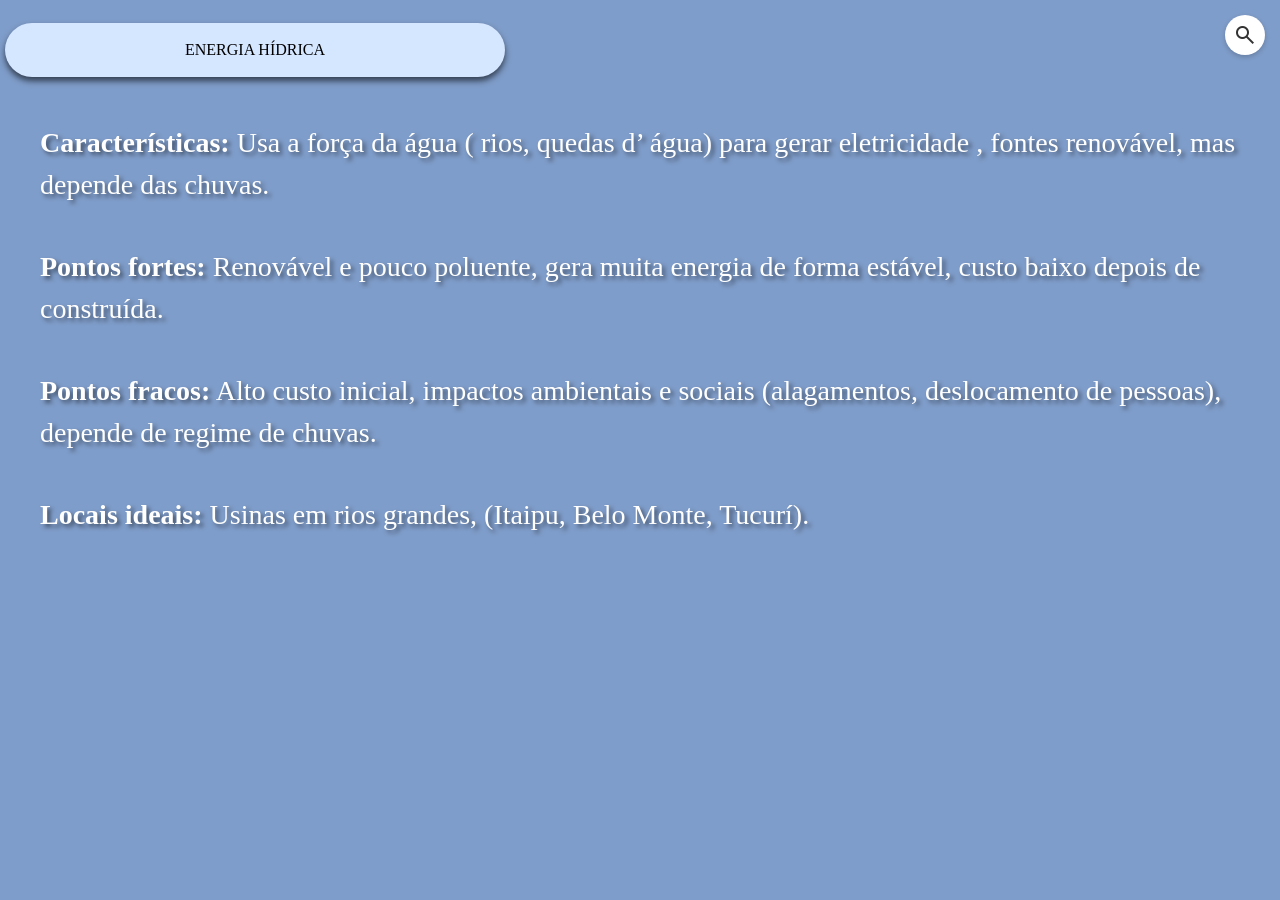
<file: PAGINA-12.html>
<!DOCTYPE html!>
<html lang=" pt-BR">
<head>
    <meta charset = "UTF-8">
    <meta name="viewport" content=" width=device-width">
    <link rel="stylesheet" href="stylePagina12.css">
    <title>ENERGIA HÍDRICA</title>
</head>
<body>

<br><div class="container-botao ">
    <a class="texto-contornado2 meu-botao">ENERGIA HÍDRICA</a>
</div>
<a href="pagina11EnergiaHidrica.html">
  <span class="material-symbols-outlined search-icon">
    search
  </span>
</a>   
<p class="texto">
<strong>Características:</strong>  Usa  a força da água ( rios, quedas d’ água) 
para gerar eletricidade , fontes renovável, mas depende 
das chuvas.
</p>

<p class="texto">
<strong>Pontos fortes:</strong> Renovável e pouco poluente, gera muita 
energia de forma estável, custo baixo depois de construída.
</p>

<p class="texto">
<strong>Pontos fracos:</strong> Alto custo inicial, impactos ambientais e 
sociais (alagamentos, deslocamento de pessoas), depende 
de regime de chuvas.
</p>

<p class="texto">
<strong>Locais ideais:</strong> Usinas em rios grandes, (Itaipu, Belo Monte, Tucurí).
</p>



<link rel="stylesheet"
href="https://fonts.googleapis.com/css2?family=Material+Symbols+Outlined" />


</body>
</html>
</file>
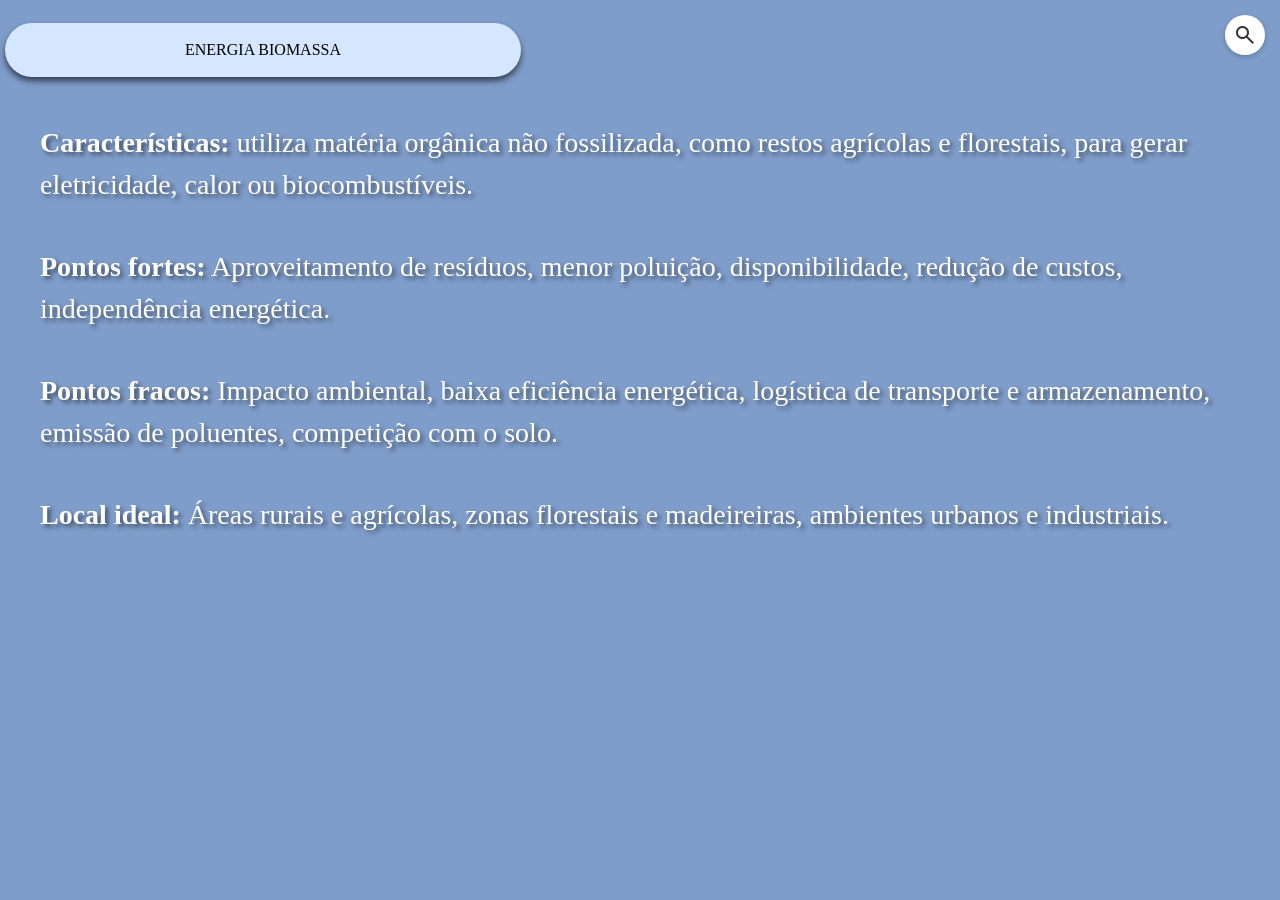
<file: pagina.10.html>
<!DOCTYPE html!>
<html lang=" pt-BR">
<head>
    <meta charset = "UTF-8">
    <meta name="viewport" content=" width=device-width">
    <link rel="stylesheet" href="pagina.10.css">
    <title>ENERGIA BIOMASSA</title>
</head>

<body>

<br><div class="container-botao ">
    <a class="texto-contornado2 meu-botao">ENERGIA BIOMASSA</a>
</div>

<a href="PAGINA-9.html">
  <span class="material-symbols-outlined search-icon">
    search
  </span>
</a>

<link rel="stylesheet"
href="https://fonts.googleapis.com/css2?family=Material+Symbols+Outlined" />

<p class="texto">
<strong>Características:</strong> utiliza matéria orgânica não fossilizada, como restos agrícolas e florestais, para gerar eletricidade, calor ou biocombustíveis.
</p>

<p class="texto">
<strong>Pontos fortes:</strong> Aproveitamento de resíduos, menor poluição, disponibilidade, redução de custos, independência energética.
</p>

<p class="texto">
<strong>Pontos fracos:</strong> Impacto ambiental, baixa eficiência energética, logística de transporte e armazenamento, emissão de poluentes, competição com o solo.
</p>

<p class="texto">
<strong>Local ideal:</strong> Áreas rurais e agrícolas, zonas florestais e madeireiras, ambientes urbanos e industriais.
</p>

</body>
</html>
</file>
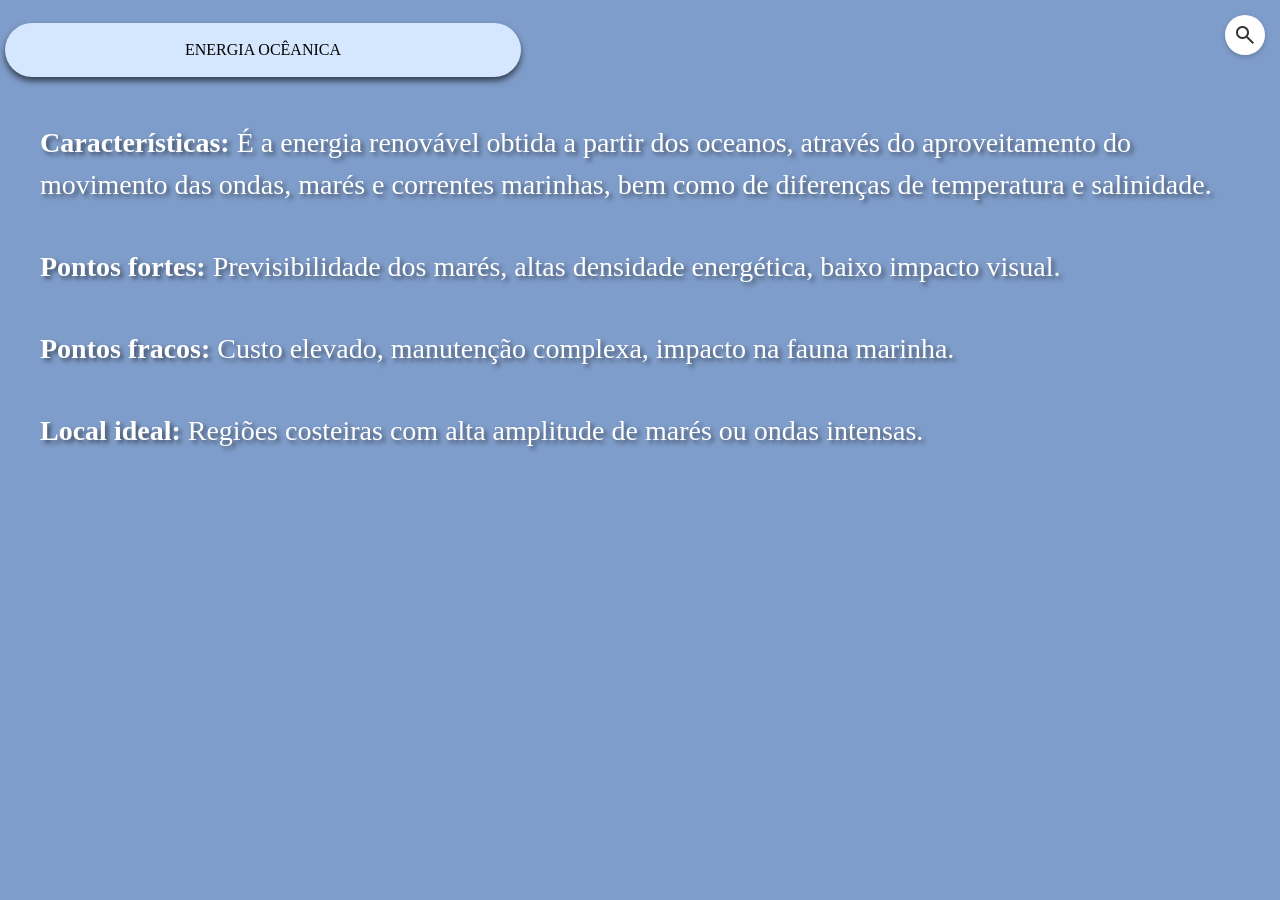
<file: Pagina.8.html>
<!DOCTYPE html!>
<html lang=" pt-BR">
<head>
    <meta charset = "UTF-8">
    <meta name="viewport" content=" width=device-width">
    <link rel="stylesheet" href="Pagina.8.css">
    <title>ENERGIA OCÊANICA</title>
</head>
<body>

<br><div class="container-botao ">
    <a class="texto-contornado2 meu-botao">ENERGIA OCÊANICA</a>
</div>
<a href="PAGINA7.html">
  <span class="material-symbols-outlined search-icon">
    search
  </span>
</a>


<link rel="stylesheet"
href="https://fonts.googleapis.com/css2?family=Material+Symbols+Outlined" />

<p class="texto">
<strong>Características:</strong> É a energia renovável obtida a partir dos oceanos, através do aproveitamento do movimento das ondas, marés e correntes marinhas, bem como de diferenças de temperatura e salinidade.
</p>

<p class="texto">
<strong>Pontos fortes:</strong> Previsibilidade dos marés, altas densidade energética, baixo impacto visual.
</p>

<p class="texto">
<strong>Pontos fracos:</strong> Custo elevado, manutenção complexa, impacto na fauna marinha.
</p>

<p class="texto">
<strong>Local ideal:</strong> Regiões costeiras com alta amplitude de marés ou ondas intensas.
</p>
</file>
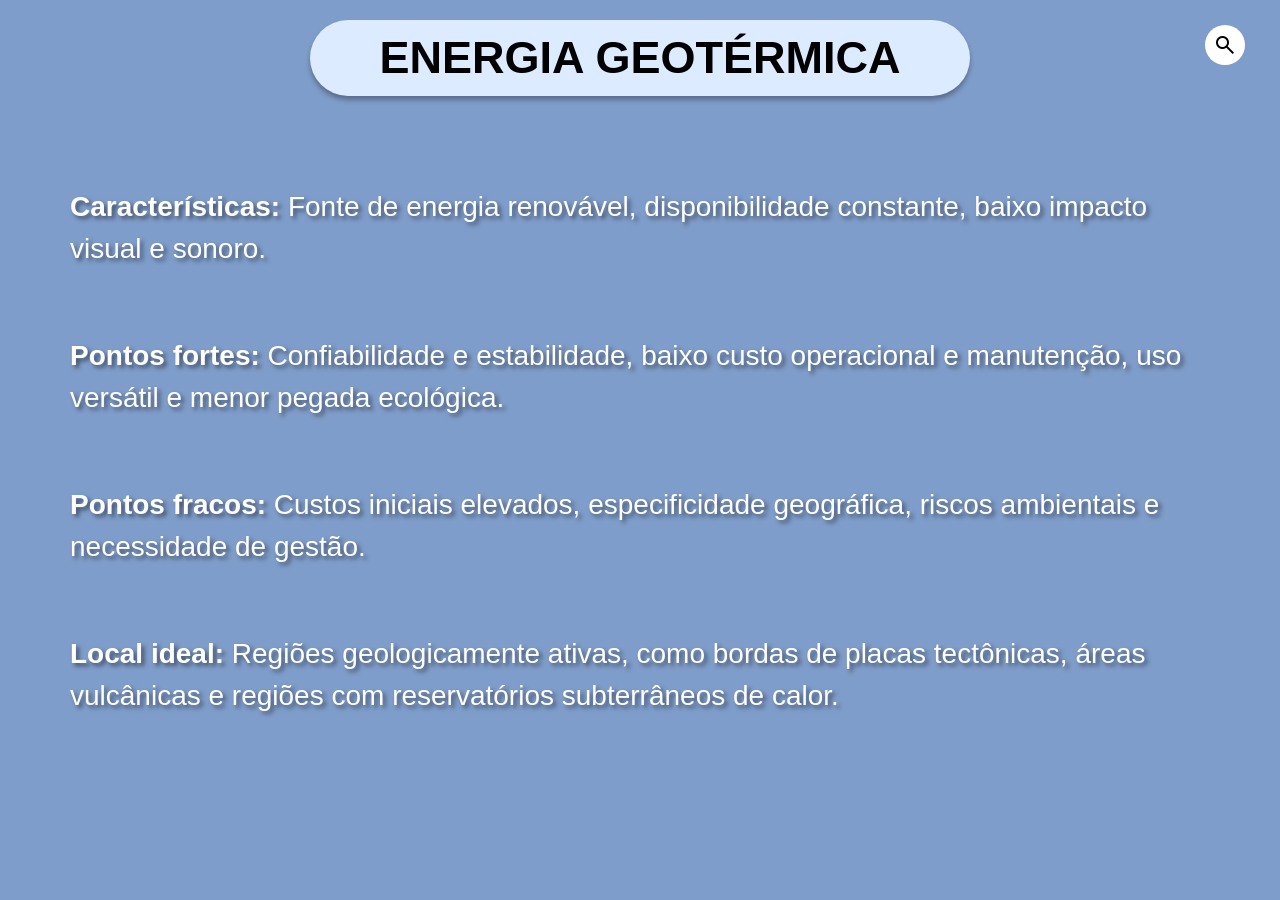
<file: pagina14.html>
<!DOCTYPE html>
<html lang="pt-BR">

<head>
    <meta charset="UTF-8">
    <meta name="viewport" content="width=device-width, initial-scale=1.0">

    <title>ENERGIA GEOTÉRMICA</title>

    <link rel="stylesheet" href="pagina14.css">

    <link rel="stylesheet"
    href="https://fonts.googleapis.com/css2?family=Material+Symbols+Outlined" />
</head>

<body>

<div class="topo">

    <div class="container-botao">
        <a class="meu-botao">ENERGIA GEOTÉRMICA</a>
    </div>

    <a href="PAGINA-13.html">
      <span class="material-symbols-outlined search-icon">
        search
      </span>
    </a>

</div>

<div class="conteudo">

<p class="texto">
<strong>Características:</strong> Fonte de energia renovável, disponibilidade constante, baixo impacto visual e sonoro.
</p>

<p class="texto">
<strong>Pontos fortes:</strong> Confiabilidade e estabilidade, baixo custo operacional e manutenção, uso versátil e menor pegada ecológica.
</p>

<p class="texto">
<strong>Pontos fracos:</strong> Custos iniciais elevados, especificidade geográfica, riscos ambientais e necessidade de gestão.
</p>

<p class="texto">
<strong>Local ideal:</strong> Regiões geologicamente ativas, como bordas de placas tectônicas, áreas vulcânicas e regiões com reservatórios subterrâneos de calor.
</p>

</div>

</body>
</html>
</file>
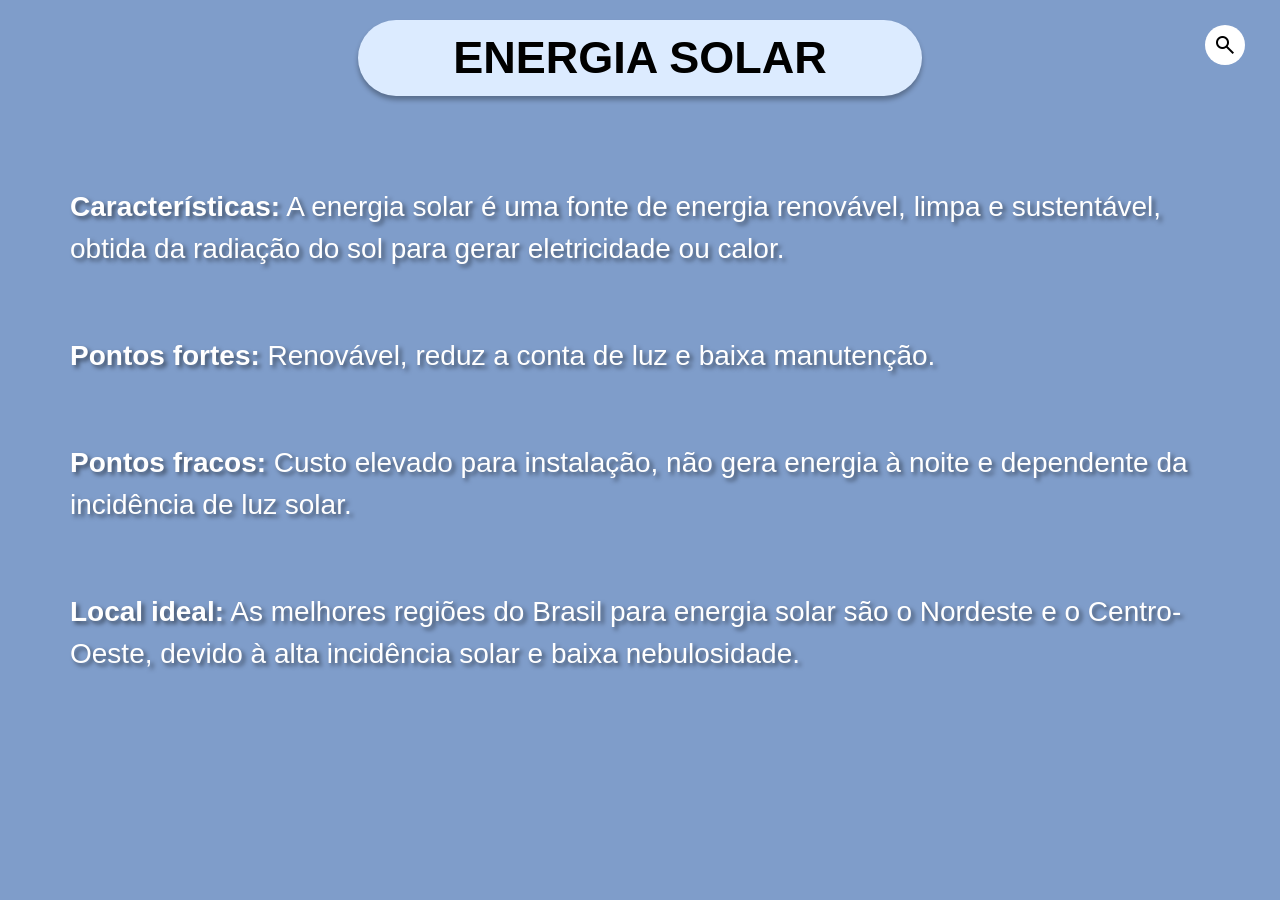
<file: pagina4.html>
<!DOCTYPE html>
<html lang="pt-BR">

<head>
    <meta charset="UTF-8">
    <meta name="viewport" content="width=device-width, initial-scale=1.0">

    <title>ENERGIA SOLAR</title>

    <link rel="stylesheet" href="pagina4.css">

    <link rel="stylesheet"
    href="https://fonts.googleapis.com/css2?family=Material+Symbols+Outlined" />
</head>

<body>

<div class="topo">

    <div class="container-botao">
        <a class="meu-botao">ENERGIA SOLAR</a>
    </div>

    <a href="PAGINA-3.html">
      <span class="material-symbols-outlined search-icon">
        search
      </span>
    </a>

</div>

<div class="conteudo">

<p class="texto">
<strong>Características:</strong> A energia solar é uma fonte de energia renovável, limpa e sustentável, obtida da radiação do sol para gerar eletricidade ou calor.
</p>

<p class="texto">
<strong>Pontos fortes:</strong> Renovável, reduz a conta de luz e baixa manutenção.
</p>

<p class="texto">
<strong>Pontos fracos:</strong> Custo elevado para instalação, não gera energia à noite e dependente da incidência de luz solar.
</p>

<p class="texto">
<strong>Local ideal:</strong> As melhores regiões do Brasil para energia solar são o Nordeste e o Centro-Oeste, devido à alta incidência solar e baixa nebulosidade.
</p>

</div>

</body>
</html>
</file>
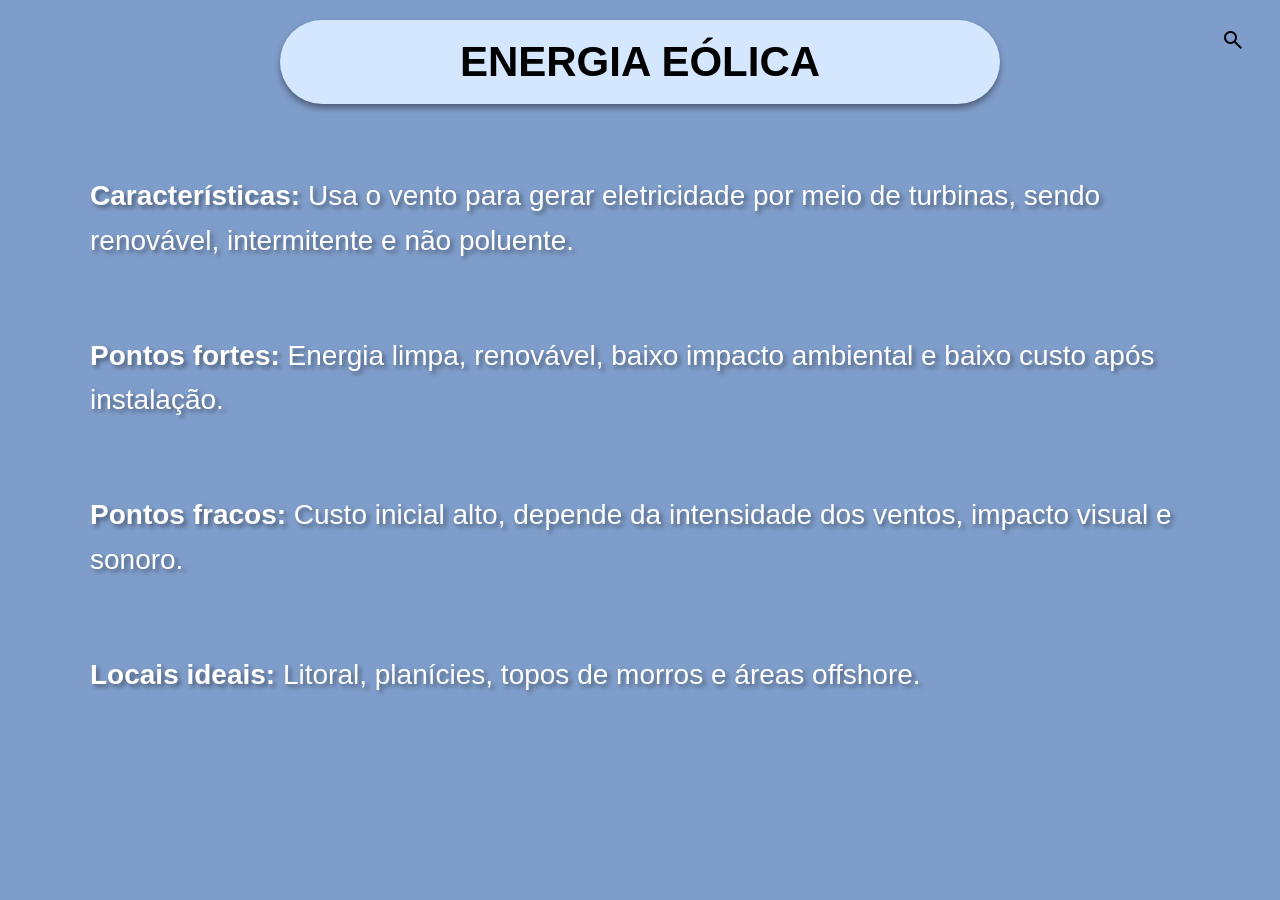
<file: pagina6.html>
<!DOCTYPE html>
<html lang="pt-BR">

<head>
    <meta charset="UTF-8">
    <meta name="viewport" content="width=device-width, initial-scale=1.0">

    <title>ENERGIA EÓLICA</title>

    <link rel="stylesheet" href="pagina6.css">

    <link rel="stylesheet"
    href="https://fonts.googleapis.com/css2?family=Material+Symbols+Outlined" />
</head>

<body>

<div class="container-botao">
    <a class="meu-botao">ENERGIA EÓLICA</a>
</div>

<a href="pagina.5.html">
  <span class="material-symbols-outlined search-icon">
    search
  </span>
</a>

<p class="texto">
<strong>Características:</strong> Usa o vento para gerar eletricidade por meio de turbinas, sendo renovável, intermitente e não poluente.
</p>

<p class="texto">
<strong>Pontos fortes:</strong> Energia limpa, renovável, baixo impacto ambiental e baixo custo após instalação.
</p>

<p class="texto">
<strong>Pontos fracos:</strong> Custo inicial alto, depende da intensidade dos ventos, impacto visual e sonoro.
</p>

<p class="texto">
<strong>Locais ideais:</strong> Litoral, planícies, topos de morros e áreas offshore.
</p>

</body>
</html>
</file>
<file: stylePagina12.css>
h1 {
        color: rgb(219, 215, 215);
        font-family: Jockey One;
        font-size: 70px;
        text-shadow: 4px 4px 5px rgba(0,0,0,0, 0.3);
        text-align: center;
    }
body {
  background-color: 7F9DCA;
  background-size: cover;          
  background-position: center;    
  background-repeat: no-repeat;    
  background-attachment: fixed;    
  height: 100vh;                 
  margin: 0;
}

.elemento-transparente {
  opacity: 0.5; 
}

img {
    display: block; 
     margin-left: auto;
    margin-right: auto;
    width: 300px;
    height: auto; 
    }
.meu-botao {
    background-color: #D5E6FF;
    padding: 18px 180px;
    margin: 5px;
    text-decoration: none;
    display: inline-block; 
    border-radius: 90px;
    box-shadow: 0 4px 6px rgba(0, 0, 0, 0.6);
    transition: background-color 0.3s ease, box-shadow 0.3s ease;
}

.search-icon {
  background: white;
  border-radius: 50%;
  padding: 8px;
  font-size: 28px;
  color: #333;
  box-shadow: 0 2px 5px rgba(0,0,0,0.2);
   position: absolute;
  top: 15px;
  right: 15px;
}


.arrow-left {
  position: absolute;
  right: 25px;           
  top: 50%;
  transform: translateY(-50%);
  font-size: 34px;
  color: white;
  cursor: pointer;
}

a {
  text-decoration: none;
  color: inherit;
}
.texto {
    color: white;
    font-size: 28px;
    font-family: Jockey One;
    margin: 40px;
    text-shadow: 3px 3px 4px rgba(0,0,0,0.5);
    line-height: 1.5;
}
</file>
<file: pagina.10.css>
h1 {
        color: rgb(219, 215, 215);
        font-family: Jockey One;
        font-size: 70px;
        text-shadow: 4px 4px 5px rgba(0,0,0,0, 0.3);
        text-align: center;
    }

body {
  background-color: #7F9DCA;
  background-size: cover;          
  background-position: center;    
  background-repeat: no-repeat;    
  background-attachment: fixed;    
  height: 100vh;                 
  margin: 0;
}

.elemento-transparente {
  opacity: 0.5; 
}

.meu-botao {
    background-color: #D5E6FF;
    padding: 18px 180px;
    margin: 5px;
    text-decoration: none;
    display: inline-block; 
    border-radius: 90px;
    box-shadow: 0 4px 6px rgba(0, 0, 0, 0.6);
    transition: background-color 0.3s ease, box-shadow 0.3s ease;
}

.search-icon {
  background: white;
  border-radius: 50%;
  padding: 8px;
  font-size: 28px;
  color: #333;
  box-shadow: 0 2px 5px rgba(0,0,0,0.2);
  position: absolute;
  top: 15px;
  right: 15px;
}

.arrow-left {
  position: absolute;
  right: 25px;           
  top: 50%;
  transform: translateY(-50%);
  font-size: 34px;
  color: white;
  cursor: pointer;
}

a {
  text-decoration: none;
  color: inherit;
}

.texto {
    color: white;
    font-size: 28px;
    font-family: Jockey One;
    margin: 40px;
    text-shadow: 3px 3px 4px rgba(0,0,0,0.5);
    line-height: 1.5;
}
</file>
<file: Pagina.8.css>
h1 {
        color: rgb(219, 215, 215);
        font-family: Jockey One;
        font-size: 70px;
        text-shadow: 4px 4px 5px rgba(0,0,0,0, 0.3);
        text-align: center;
    }
body {
  background-color: 7F9DCA;
  background-size: cover;          
  background-position: center;    
  background-repeat: no-repeat;    
  background-attachment: fixed;    
  height: 100vh;                 
  margin: 0;
}

.elemento-transparente {
  opacity: 0.5; 
}

img {
    display: block; 
     margin-left: auto;
    margin-right: auto;
    width: 300px;
    height: auto; 
    }
.meu-botao {
    background-color: #D5E6FF;
    padding: 18px 180px;
    margin: 5px;
    text-decoration: none;
    display: inline-block; 
    border-radius: 90px;
    box-shadow: 0 4px 6px rgba(0, 0, 0, 0.6);
    transition: background-color 0.3s ease, box-shadow 0.3s ease;
}

.search-icon {
  background: white;
  border-radius: 50%;
  padding: 8px;
  font-size: 28px;
  color: #333;
  box-shadow: 0 2px 5px rgba(0,0,0,0.2);
   position: absolute;
  top: 15px;
  right: 15px;
}


.arrow-left {
  position: absolute;
  right: 25px;           
  top: 50%;
  transform: translateY(-50%);
  font-size: 34px;
  color: white;
  cursor: pointer;
}

a {
  text-decoration: none;
  color: inherit;
}
.texto {
    color: white;
    font-size: 28px;
    font-family: Jockey One;
    margin: 40px;
    text-shadow: 3px 3px 4px rgba(0,0,0,0.5);
    line-height: 1.5;
}
</file>
<file: pagina14.css>
body{
    margin:0;
    background:#7F9DCA;
    font-family: Arial, sans-serif;
}

/* Área superior */
.topo{
    position: relative;
    margin-top: 20px;
}

/* Botão branco */
.container-botao{
    text-align:center;
}

.meu-botao{
    background:#DCEBFF;

    padding: 12px 70px;

    border-radius:50px;

    display:inline-block;

    color:black;

    font-size:45px;
    font-weight:bold;

    box-shadow:0 4px 5px rgba(0,0,0,0.3);
}

/* Lupa */
.search-icon{
    position:absolute;

    right:35px;
    top:5px;

    background:white;

    border-radius:50%;

    padding:8px;

    font-size:45px;

    color:black;
}

/* Conteúdo */
.conteudo{
    margin-top:90px;
}

/* Texto */
.texto{
    color:white;

    font-size:28px;

    margin-left:70px;
    margin-right:70px;
    margin-bottom:65px;

    line-height:1.5;

    text-shadow:3px 3px 4px rgba(0,0,0,0.5);
}
</file>
<file: pagina4.css>
body{
    margin:0;
    background:#7F9DCA;
    font-family: Arial, sans-serif;
}

/* Área superior */
.topo{
    position: relative;
    margin-top: 20px;
}

/* Botão branco */
.container-botao{
    text-align:center;
}

.meu-botao{
    background:#DCEBFF;

    padding: 12px 95px;

    border-radius:50px;

    display:inline-block;

    color:black;

    font-size:45px;
    font-weight:bold;

    box-shadow:0 4px 5px rgba(0,0,0,0.3);
}

/* Lupa */
.search-icon{
    position:absolute;

    right:35px;
    top:5px;

    background:white;

    border-radius:50%;

    padding:8px;

    font-size:45px;

    color:black;
}

/* Conteúdo */
.conteudo{
    margin-top:90px;
}

/* Texto */
.texto{
    color:white;

    font-size:28px;

    margin-left:70px;
    margin-right:70px;
    margin-bottom:65px;

    line-height:1.5;

    text-shadow:3px 3px 4px rgba(0,0,0,0.5);
}
</file>
<file: pagina6.css>
body {
    background-color: #7F9DCA;
    margin: 0;
    font-family: Arial, sans-serif;
}

.container-botao {
    text-align: center;
    margin-top: 20px;
}

.meu-botao {
    background-color: #D5E6FF;
    padding: 18px 180px;
    display: inline-block;
    border-radius: 90px;

    color: black;
    font-size: 42px;
    font-weight: bold;

    box-shadow: 0 4px 6px rgba(0, 0, 0, 0.4);
}

.search-icon {
    position: absolute;
    top:28px;
    right: 35px;
    
    font-size: 42 px;
    color:black;
}

.texto {
    color: white;
    font-size: 28px;

    margin-left: 90px;
    margin-right: 90px;
    margin-top: 70px;

    line-height: 1.6;

    text-shadow: 3px 3px 4px rgba(0,0,0,0.4);
}
</file>
